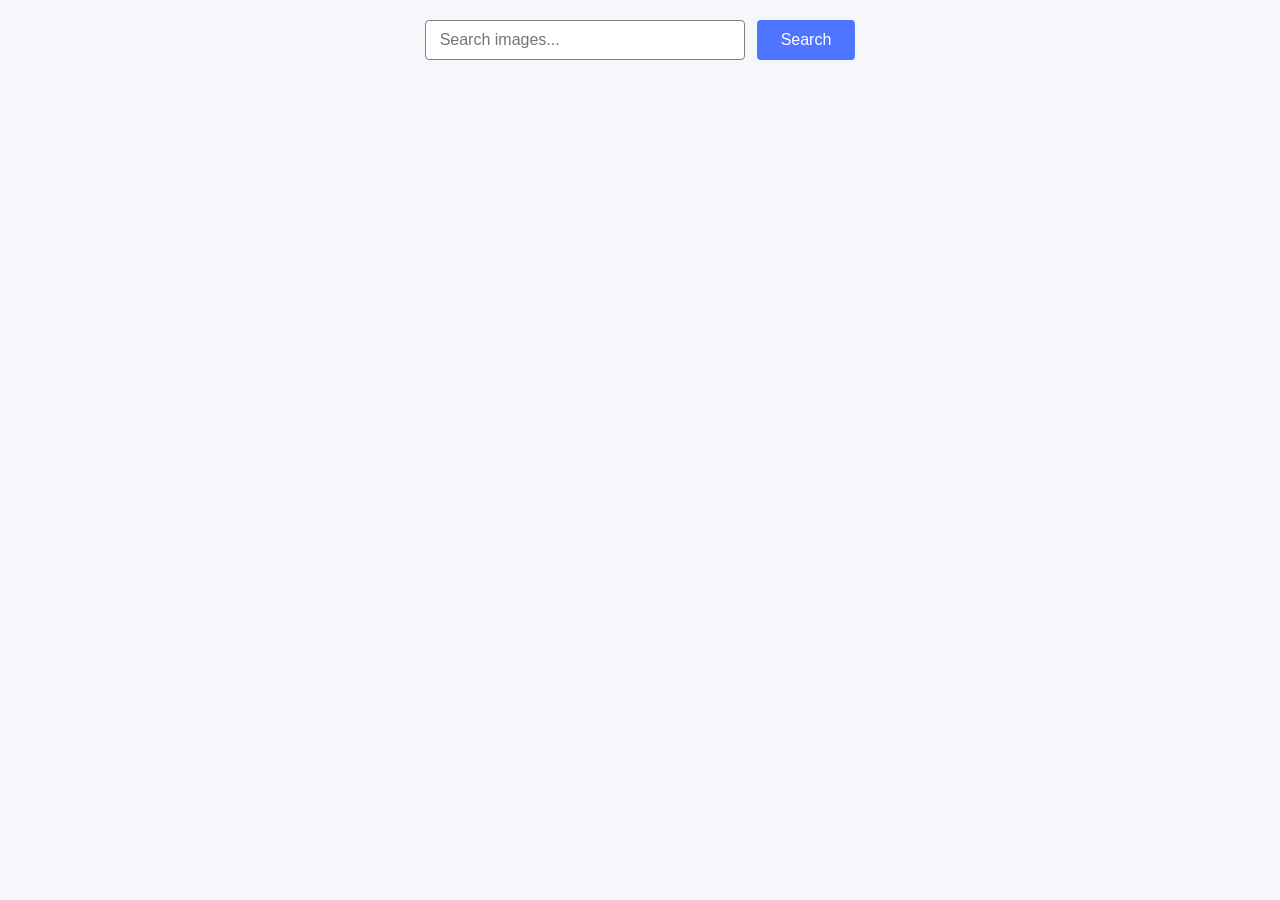
<file: src/index.html>
<!DOCTYPE html>
<html lang="en">
  <head>
    <meta charset="UTF-8" />
    <link rel="icon" type="image/svg+xml" href="/favicon.svg" />
    <meta name="viewport" content="width=device-width, initial-scale=1.0" />
    <title>Image Search</title>
    <link rel="stylesheet" href="./css/styles.css" />
  </head>
  <body>
    <main>
      <form class="form">
        <input
          type="text"
          name="search-text"
          placeholder="Search images..."
          autocomplete="off"
        />
        <button type="submit">Search</button>
      </form>

      <ul class="gallery"></ul>

      <button class="load-more is-hidden" type="button">
        Load more
      </button>

      <div class="loader is-hidden"></div>
    </main>

    
    <script type="module" src="./main.js"></script>
  </body>
</html>
</file>
<file: src/css/styles.css>
/**
  |============================
  | include css partials with
  | default @import url()
  |============================
*/
/* Common styles */
@import url('./reset.css');
@import url('./base.css');



*,
*::before,
*::after {
  box-sizing: border-box;
}

body {
  margin: 0;
  font-family: 'Montserrat', sans-serif;
  background-color: #f5f7fa;
  color: #2e2f42;
}


main {
  padding: 20px;
}


.form {
  display: flex;
  justify-content: center;
  gap: 12px;
  margin-bottom: 32px;
}

.form input {
  width: 320px;
  padding: 10px 14px;
  font-size: 16px;
  border: 1px solid #808080;
  border-radius: 4px;
  outline: none;
}

.form input:focus {
  border-color: #4e75ff;
}

.form button {
  padding: 10px 24px;
  font-size: 16px;
  background-color: #4e75ff;
  color: #ffffff;
  border: none;
  border-radius: 4px;
  cursor: pointer;
}

.form button:hover {
  background-color: #6c8cff;
}


.gallery {
  display: grid;
  grid-template-columns: repeat(auto-fill, minmax(300px, 1fr));
  gap: 24px;
  padding: 0;
  margin: 0 0 32px;
  list-style: none;
}

.gallery-item {
  background-color: #ffffff;
  border-radius: 8px;
  overflow: hidden;
  box-shadow: 0 4px 12px rgba(0, 0, 0, 0.1);
}

.gallery-item img {
  width: 100%;
  height: 200px;
  object-fit: cover;
  display: block;
  transition: transform 0.3s ease;
}

.gallery-item:hover img {
  transform: scale(1.05);
}


.load-more {
  display: block;
  margin: 0 auto 32px;
  padding: 12px 32px;
  font-size: 16px;
  background-color: #4e75ff;
  color: #ffffff;
  border: none;
  border-radius: 4px;
  cursor: pointer;
}

.load-more:hover {
  background-color: #6c8cff;
}

/* ===== LOADER ===== */
.loader {
  width: 48px;
  height: 48px;
  border: 5px solid #ccc;
  border-top-color: #4e75ff;
  border-radius: 50%;
  animation: spin 1s linear infinite;
  margin: 0 auto 40px;
}

@keyframes spin {
  to {
    transform: rotate(360deg);
  }
}
.is-hidden {
  display: none;
}
</file>
